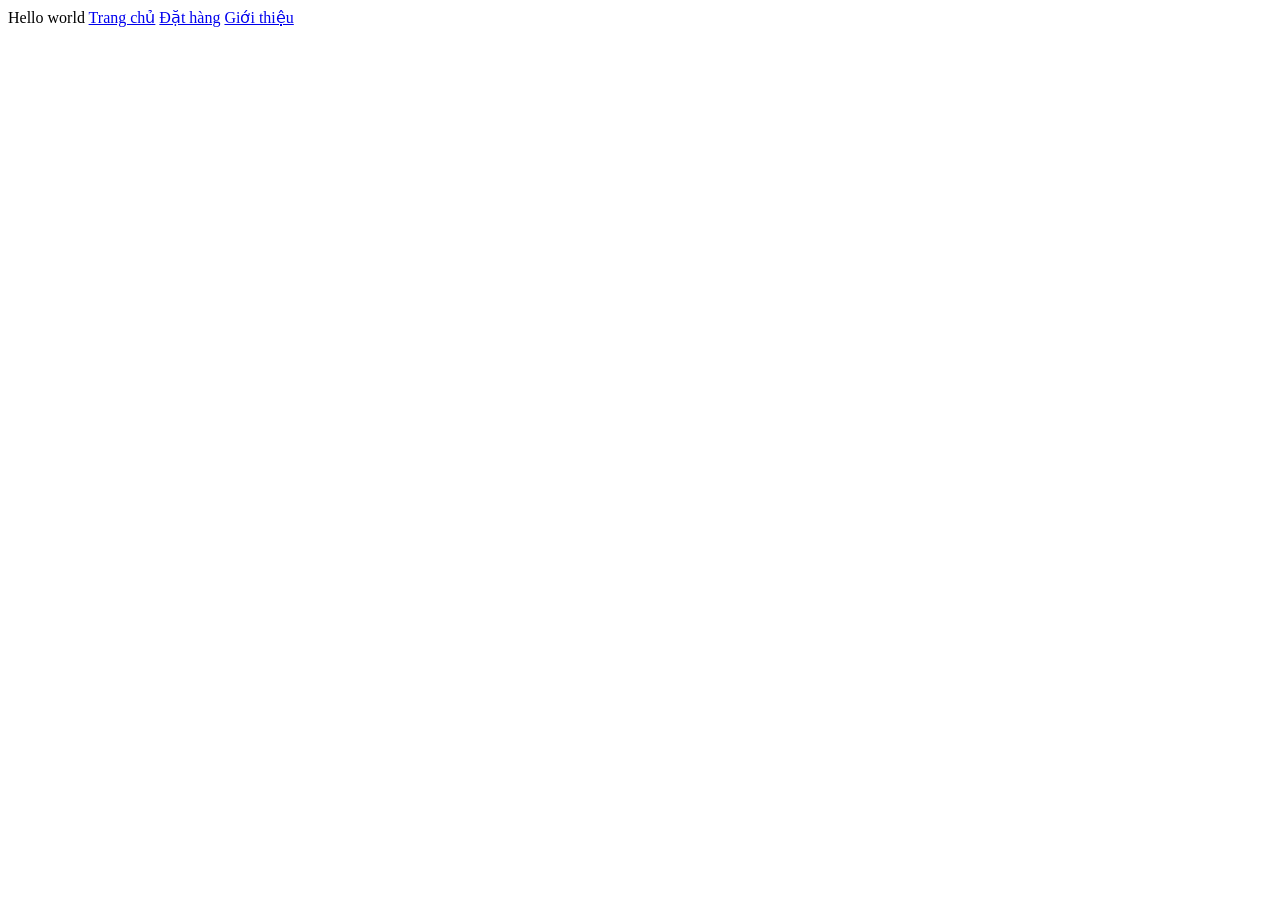
<file: index.html>
<!DOCTYPE html>
<html lang="en">
<head>
    <meta charset="UTF-8">
    <meta name="viewport" content="width=device-width, initial-scale=1.0">
    <meta http-equiv="X-UA-Compatible" content="ie=edge">
    <title>Document</title>
</head>
<body>
    Hello world
    <a href="trangchu.html">Trang chủ</a>
    <a href="dathang.html">Đặt hàng</a>
    <a href="gioithieu.html">Giới thiệu</a>
</body>
</html>
</file>
